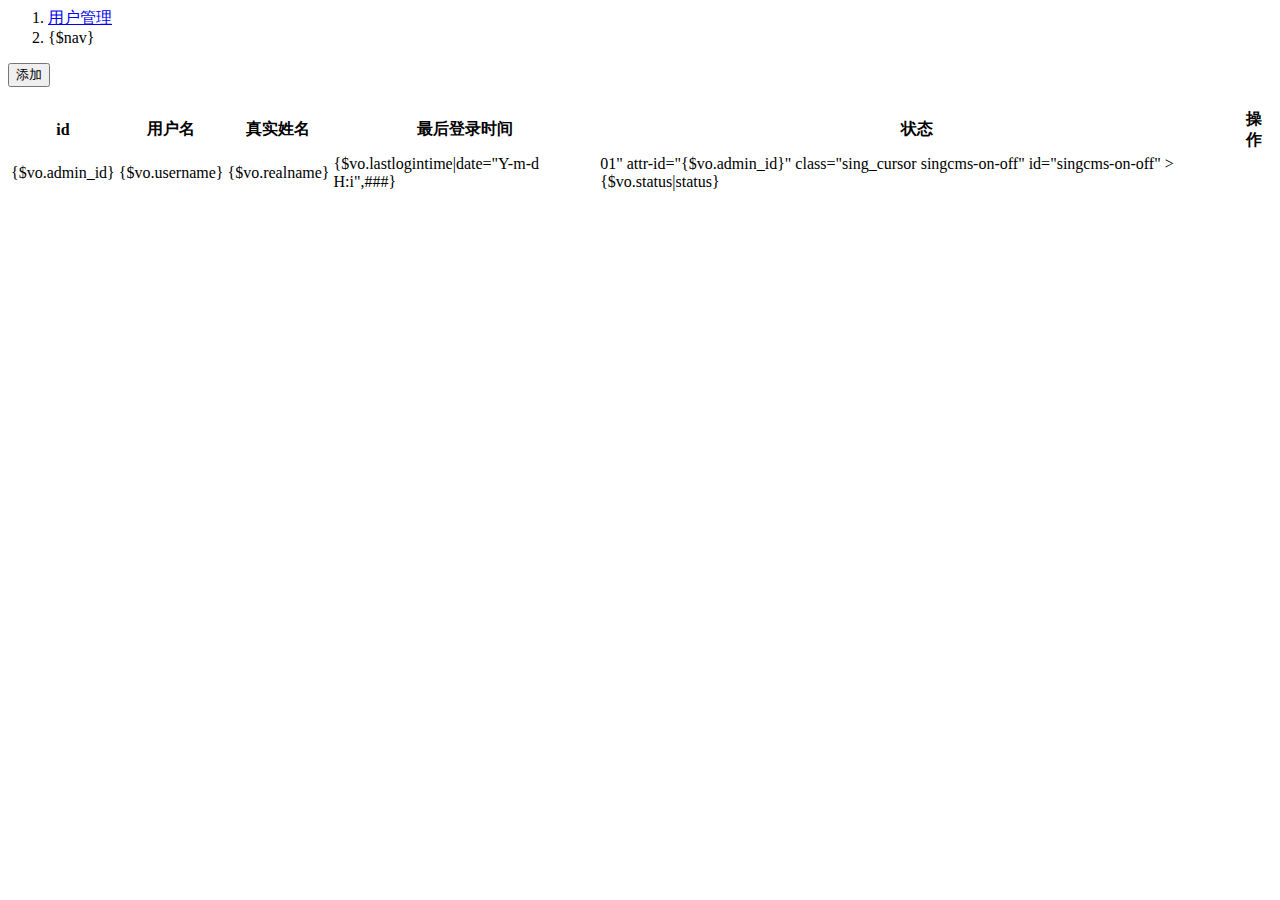
<file: Html/adminhtml/Admin/index.html>
<include file="Index/header" />
<body>

<div id="wrapper">

    <include file="Index/nav"/>

    <div id="page-wrapper">

    <div class="container-fluid">

        <!-- Page Heading -->
        <div class="row">
            <div class="col-lg-12">

                <ol class="breadcrumb">
                    <li>
                        <i class="fa fa-dashboard"></i>  <a href="/admin.php?c=admin">用户管理</a>
                    </li>
                    <li class="active">
                        <i class="fa fa-table"></i>{$nav}
                    </li>
                </ol>
            </div>
        </div>
        <!-- /.row -->
        
        <div>
          <button  id="button-add" type="button" class="btn btn-primary dropdown-toggle" data-toggle="dropdown" aria-haspopup="true" aria-expanded="false"><span class="glyphicon glyphicon-plus" aria-hidden="true"></span>添加 </button>
        </div>
        <div class="row">
            <div class="col-lg-6">
                <h3></h3>
                <div class="table-responsive">
                    <form id="singcms-listorder">
                    <table class="table table-bordered table-hover singcms-table">
                        <thead>
                        <tr>
                            <th>id</th>
                            <th>用户名</th>
                            <th>真实姓名</th>
                            <th>最后登录时间</th>
                            <th>状态</th>
                            <th>操作</th>
                        </tr>
                        </thead>
                        <tbody>
                        <volist name="admins" id="vo">
                            <tr>
                                
                                <td>{$vo.admin_id}</td>
                                <td>{$vo.username}</td>
                                <td>{$vo.realname}</td>
                                <td>{$vo.lastlogintime|date="Y-m-d H:i",###}</td>
                                <td><span  attr-status="<if condition="$vo['status'] eq 1">0<else/>1</if>"  attr-id="{$vo.admin_id}" class="sing_cursor singcms-on-off" id="singcms-on-off" >{$vo.status|status}</span></td>
                                <td>    <a href="javascript:void(0)" attr-id="{$vo.admin_id}" id="singcms-delete"  attr-a="admin" attr-message="删除"><span class="glyphicon glyphicon-remove-circle" aria-hidden="true"></span></a></td>
                            </tr>
                        </volist>

                        </tbody>
                    </table>
                    </form>
                    
                </div>
            </div>

        </div>
        <!-- /.row -->
    </div>
    <!-- /.container-fluid -->

</div>
<!-- /#page-wrapper -->

</div>
<!-- /#wrapper -->
<!-- Morris Charts JavaScript -->
<script>
    var SCOPE = {
        'add_url' : '/admin.php?c=admin&a=add',
        'edit_url' : '/admin.php?c=admin&a=edit',
        'set_status_url' : '/admin.php?c=admin&a=setStatus',
        'index_url' : '/',

    }
</script>

<include file="Index/footer" />
</file>
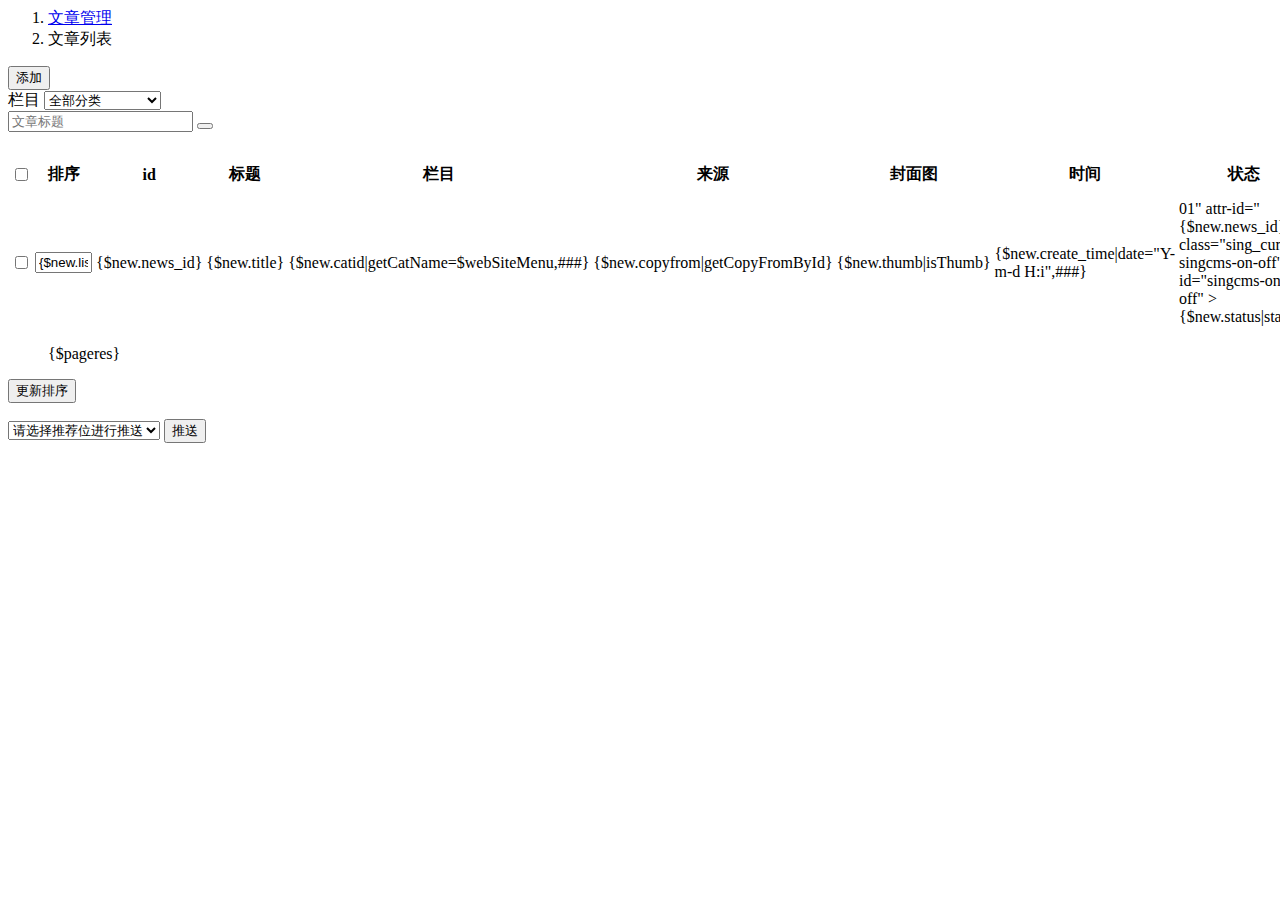
<file: Html/adminhtml/Content/index.html>
<include file="Index/header" />
<body>
<div id="wrapper">

  <include file="Index/nav"/>
  <div id="page-wrapper">

    <div class="container-fluid" >

      <!-- Page Heading -->
      <div class="row">
        <div class="col-lg-12">

          <ol class="breadcrumb">
            <li>
              <i class="fa fa-dashboard"></i>  <a href="/admin.php?c=content">文章管理</a>
            </li>
            <li class="active">
              <i class="fa fa-table"></i>文章列表
            </li>
          </ol>
        </div>
      </div>
      <!-- /.row -->
      <div >
        <button  id="button-add" type="button" class="btn btn-primary dropdown-toggle" data-toggle="dropdown" aria-haspopup="true" aria-expanded="false"><span class="glyphicon glyphicon-plus" aria-hidden="true"></span>添加 </button>
      </div>
      <div class="row">
        <form action="/admin.php" method="get">
          <div class="col-md-3">
            <div class="input-group">
              <span class="input-group-addon">栏目</span>
              <select class="form-control" name="catid">
                <option value='' >全部分类</option>
                <foreach name="webSiteMenu" item="sitenav">
                  <option value="{$sitenav.menu_id}" >{$sitenav.name}</option>
                </foreach>
              </select>
            </div>
          </div>
          <input type="hidden" name="c" value="content"/>
          <input type="hidden" name="a" value="index"/>
          <div class="col-md-3">
            <div class="input-group">
              <input class="form-control" name="title" type="text" value="" placeholder="文章标题" />
                <span class="input-group-btn">
                  <button id="sub_data" type="submit" class="btn btn-primary"><i class="glyphicon glyphicon-search"></i></button>
                </span>
            </div>
          </div>
        </form>
      </div>
      <div class="row">
        <div class="col-lg-6">
          <h3></h3>
          <div class="table-responsive">
            <form id="singcms-listorder">
              <table class="table table-bordered table-hover singcms-table">
                <thead>
                <tr>
                  <th id="singcms-checkbox-all" width="10"><input type="checkbox"/></th>
                  <th width="14">排序</th><!--6.7-->
                  <th>id</th>
                  <th>标题</th>
                  <th>栏目</th>
                  <th>来源</th>
                  <th>封面图</th>
                  <th>时间</th>
                  <th>状态</th>
                  <th>操作</th>
                </tr>
                </thead>
                <tbody>
                <volist name="news" id="new">
                  <tr>
                    <td><input type="checkbox" name="pushcheck" value="{$new.news_id}"></td>
                    <td><input size=4 type='text'  name='listorder[{$new.news_id}]' value="{$new.listorder}"/></td><!--6.7-->
                    <td>{$new.news_id}</td>
                    <td>{$new.title}</td>
                    <td>{$new.catid|getCatName=$webSiteMenu,###}</td>
                    <td>{$new.copyfrom|getCopyFromById}</td>
                    <td>
                      {$new.thumb|isThumb}
                    </td>
                    <td>{$new.create_time|date="Y-m-d H:i",###}</td>
                    <td><span  attr-status="<if condition="$new['status'] eq 1">0<else/>1</if>"  attr-id="{$new.news_id}" class="sing_cursor singcms-on-off" id="singcms-on-off" >{$new.status|status}</span></td>
                    <td><span class="sing_cursor glyphicon glyphicon-edit" aria-hidden="true" id="singcms-edit" attr-id="{$new.news_id}" ></span>
                      <a href="javascript:void(0)" id="singcms-delete"  attr-id="{$new.news_id}"  attr-message="删除">
                        <span class="glyphicon glyphicon-remove-circle" aria-hidden="true"></span>
                      </a>
                      <a target="_blank" href="/index.php?c=detail&a=view&id={$new.news_id}" class="sing_cursor glyphicon glyphicon-eye-open" aria-hidden="true"  ></a>

                    </td>
                  </tr>
                </volist>

                </tbody>
              </table>
              <nav>

              <ul >
                {$pageres}
              </ul>

            </nav>
              <div>
                <button  id="button-listorder" type="button" class="btn btn-primary dropdown-toggle" ><span class="glyphicon glyphicon-resize-vertical" aria-hidden="true"></span>更新排序</button>
              </div>
            </form>
            <div class="input-group">
              <select class="form-control" name="position_id" id="select-push">
                <option value="0">请选择推荐位进行推送</option>
                <foreach name="positions" item="position">
                  <option value="{$position.id}">{$position.name}</option>
                </foreach>
              </select>
              <button id="singcms-push" type="button" class="btn btn-primary">推送</button>
            </div>

          </div>
        </div>

      </div>
      <!-- /.row -->



    </div>
    <!-- /.container-fluid -->

  </div>
  <!-- /#page-wrapper -->

</div>
<!-- /#wrapper -->
<script>
  var SCOPE = {
    'edit_url' : '/admin.php?c=content&a=edit',
    'add_url' : '/admin.php?c=content&a=add',
    'set_status_url' : '/admin.php?c=content&a=setStatus',
    'sing_news_view_url' : '/index.php?c=view',
    'listorder_url' : '/admin.php?c=content&a=listorder',
    'push_url' : '/admin.php?c=content&a=push',
  }
</script>
<include file="Index/footer" />
</file>
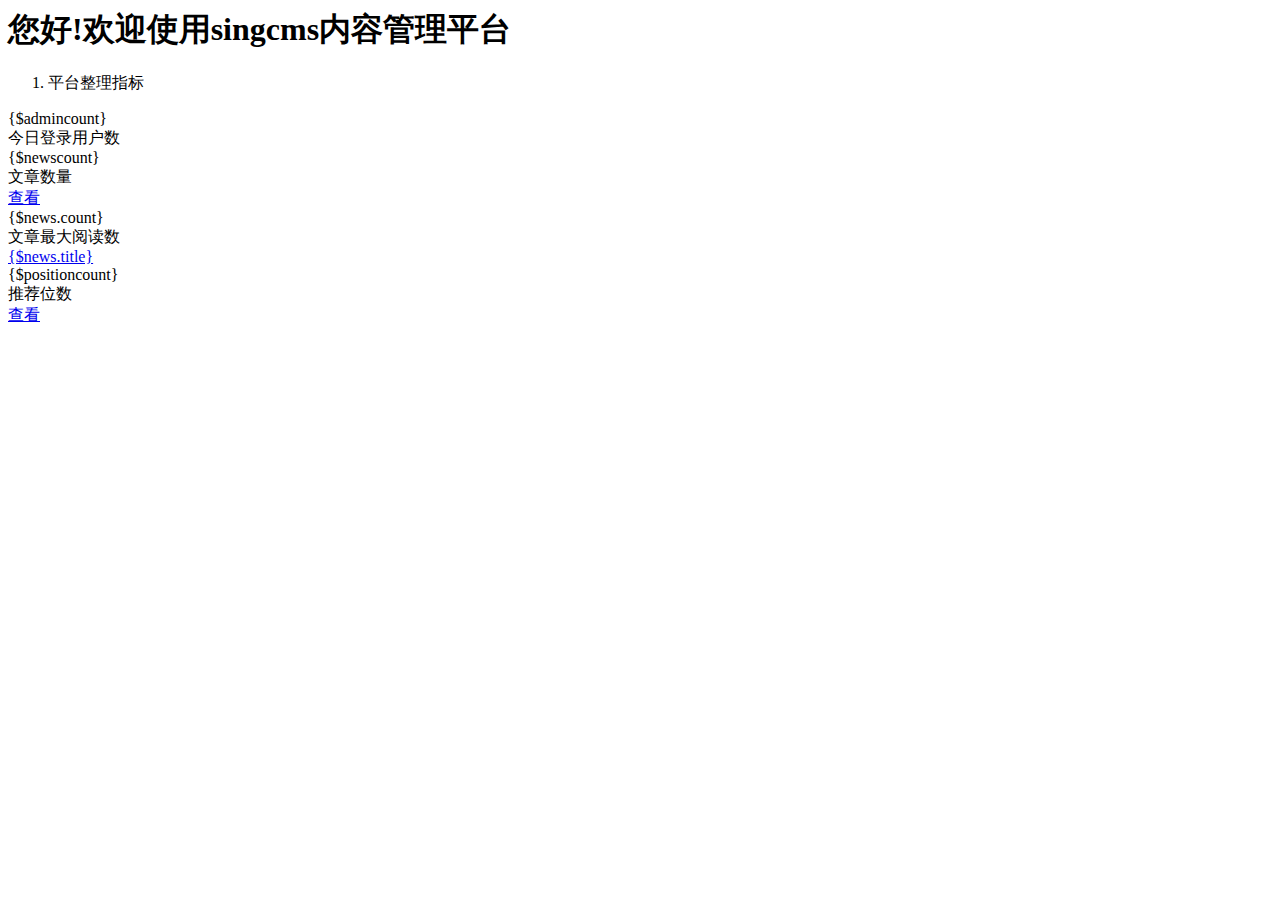
<file: Html/adminhtml/Index/index.html>
<include file="Index/header" />
<body>

<div id="wrapper">

    <include file="Index/nav"/>

<div id="page-wrapper">

    <div class="container-fluid">

        <!-- Page Heading -->
        <div class="row">
            <div class="col-lg-12">
                <h1 class="page-header">
                    您好<?php echo getLoginUsername()?>!欢迎使用singcms内容管理平台
                </h1>
                <ol class="breadcrumb">
                    <li class="active">
                        <i class="fa fa-dashboard"></i> 平台整理指标
                    </li>
                </ol>
            </div>
        </div>


        <div class="row">
            <div class="col-lg-3 col-md-6">
                <div class="panel panel-primary">
                    <div class="panel-heading">
                        <div class="row">
                            <div class="col-xs-3">
                                <i class="fa fa-comments fa-5x"></i>
                            </div>
                            <div class="col-xs-9 text-right">
                                <div class="huge">{$admincount}</div>
                                <div>今日登录用户数</div>
                            </div>
                        </div>
                    </div>
                    
                        <div class="panel-footer">
                            <span class="pull-left"></span>
                            <span class="pull-right"><i class="fa fa-arrow-circle-right"></i></span>
                            <div class="clearfix"></div>
                        </div>
                    
                </div>
            </div>
            <div class="col-lg-3 col-md-6">
                <div class="panel panel-green">
                    <div class="panel-heading">
                        <div class="row">
                            <div class="col-xs-3">
                                <i class="fa fa-tasks fa-5x"></i>
                            </div>
                            <div class="col-xs-9 text-right">
                                <div class="huge">{$newscount}</div>
                                <div>文章数量</div>
                            </div>
                        </div>
                    </div>
                    <a href="/admin.php?c=content&a=index">
                        <div class="panel-footer">
                            <span class="pull-left">查看</span>
                            <span class="pull-right"><i class="fa fa-arrow-circle-right"></i></span>
                            <div class="clearfix"></div>
                        </div>
                    </a>
                </div>
            </div>
            <div class="col-lg-3 col-md-6">
                <div class="panel panel-yellow">
                    <div class="panel-heading">
                        <div class="row">
                            <div class="col-xs-3">
                                <i class="fa glyphicon glyphicon-asterisk  fa-5x"></i>
                            </div>
                            <div class="col-xs-9 text-right">
                                <div class="huge">{$news.count}</div>
                                <div>文章最大阅读数</div>
                            </div>
                        </div>
                    </div>
                    <a target="_blank" href="/index.php?c=detail&id={$news.news_id}">
                        <div class="panel-footer">
                            <span class="pull-left"></span>
                            <span class="pull-right"><i class="fa fa-arrow-circle-right"></i></span>
                            <div class="clearfix">{$news.title}</div>
                        </div>
                    </a>
                </div>
            </div>
            <div class="col-lg-3 col-md-6">
                <div class="panel panel-red">
                    <div class="panel-heading">
                        <div class="row">
                            <div class="col-xs-3">
                                <i class="fa fa-support fa-5x"></i>
                            </div>
                            <div class="col-xs-9 text-right">
                                <div class="huge">{$positioncount}</div>
                                <div>推荐位数</div>
                            </div>
                        </div>
                    </div>
                    <a href="/admin.php?c=position">
                        <div class="panel-footer">
                            <span class="pull-left">查看</span>
                            <span class="pull-right"><i class="fa fa-arrow-circle-right"></i></span>
                            <div class="clearfix"></div>
                        </div>
                    </a>
                </div>
            </div>
        </div>




    </div>
    <!-- /.container-fluid -->

</div>
<!-- /#page-wrapper -->
<!-- Morris Charts JavaScript -->

</div>
    <!-- /#wrapper -->

<include file="Index/footer" />
</file>
